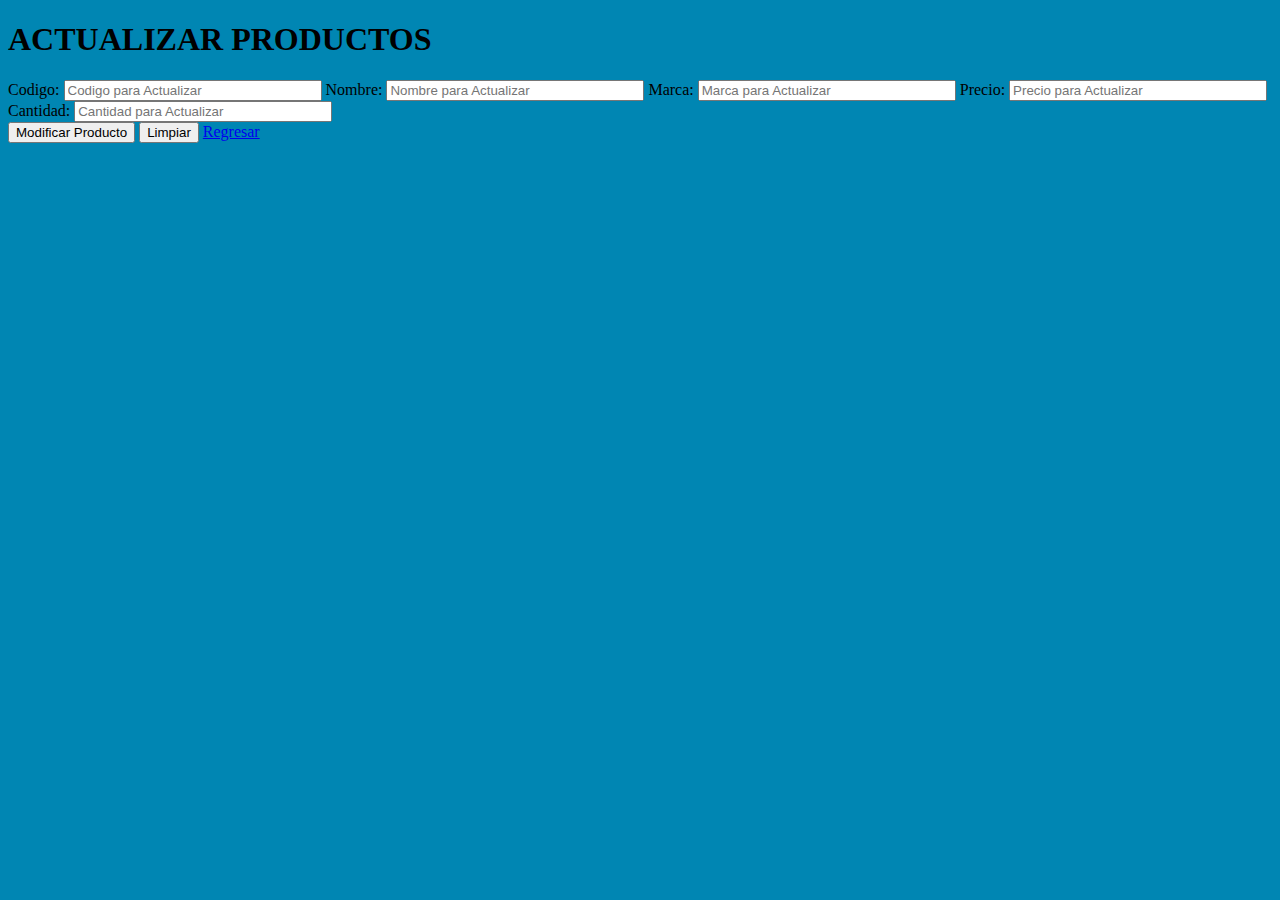
<file: actualizarP.html>
<!doctype html>
<html lang="en">
  <head>
    <!-- Required meta tags -->
    <meta charset="utf-8">
    <meta name="viewport" content="width=device-width, initial-scale=1">

    <!-- Bootstrap CSS -->
    <link href="https://cdn.jsdelivr.net/npm/bootstrap@5.0.1/dist/css/bootstrap.min.css" rel="stylesheet" integrity="sha384-+0n0xVW2eSR5OomGNYDnhzAbDsOXxcvSN1TPprVMTNDbiYZCxYbOOl7+AMvyTG2x" crossorigin="anonymous">


    <script src="https://cdn.jsdelivr.net/npm/bootstrap@5.0.1/dist/js/bootstrap.bundle.min.js" integrity="sha384-gtEjrD/SeCtmISkJkNUaaKMoLD0//ElJ19smozuHV6z3Iehds+3Ulb9Bn9Plx0x4" crossorigin="anonymous"></script>


    <title>Pc Storage</title>
  </head>
  <body style="background-color:#0086b3;">


    <div class="container">
      <h1>ACTUALIZAR PRODUCTOS</h1>
      <form method="POST" action="">


    <label>Codigo:</label>
    <input type="number" class="form-control" style="width: 250px" name="Codigo" placeholder = "Codigo para Actualizar">

    <label>Nombre:</label>
    <input type="text" class="form-control" style="width: 250px" name="Nombre" placeholder = "Nombre para Actualizar">

    <label>Marca:</label>
    <input type="text" class="form-control" style="width: 250px" name="Marca" placeholder = "Marca para Actualizar">

    <label>Precio:</label>
    <input type="number" class="form-control" style="width: 250px" name="Precio" placeholder = "Precio para Actualizar">

    <label>Cantidad:</label>
    <input type="number" class="form-control" style="width: 250px" name="Cantidad" placeholder = "Cantidad para Actualizar">

      <br>
  <button type="submit" class="btn btn-success">Modificar Producto</button>  
  <button type="submit" class="btn btn-dark" onclick="reset()">Limpiar</button>
  <a href="index.html" class="btn btn-info" role="button">Regresar</a>
</form>
    </div>
  </body>
</html>
</file>
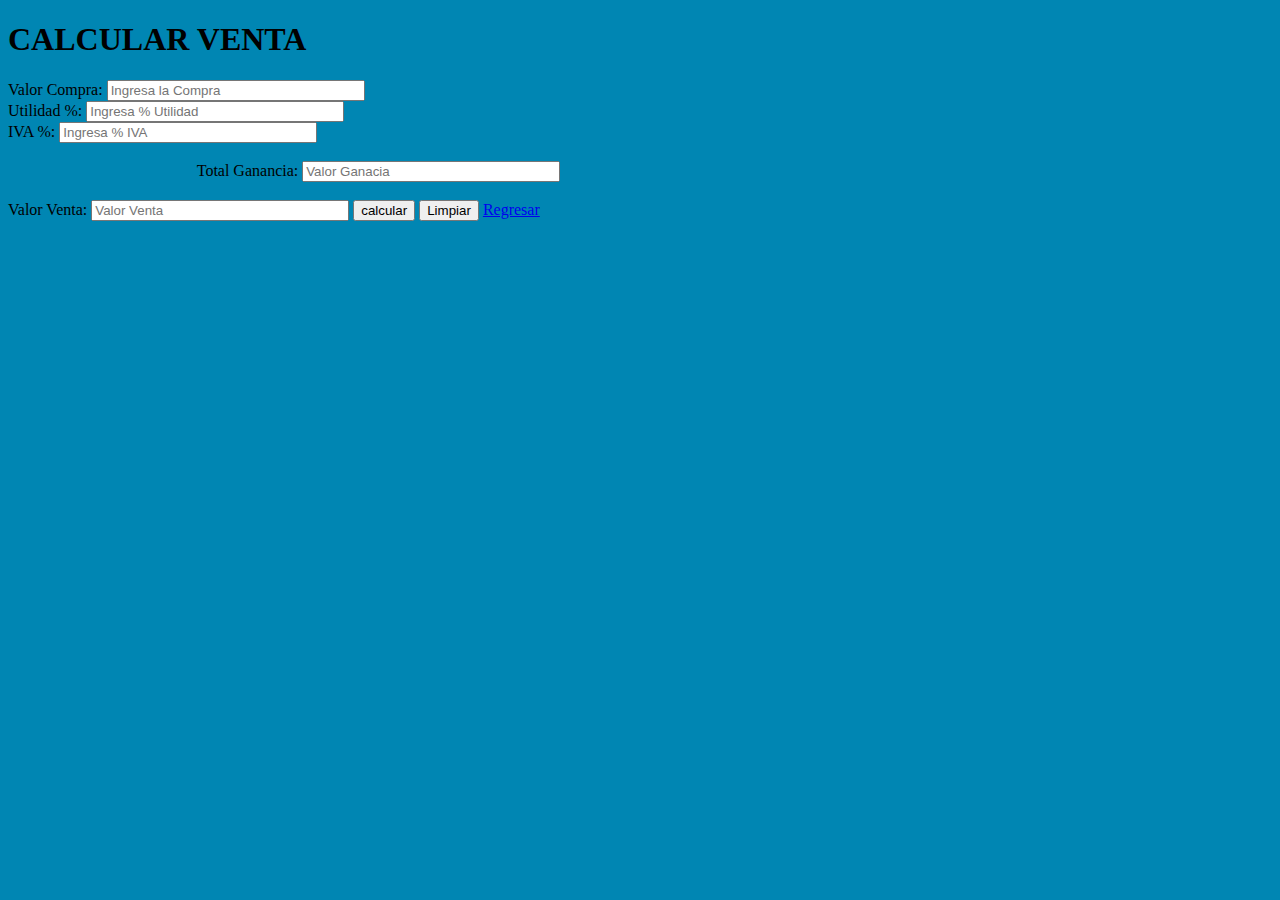
<file: calcventa.html>
<!doctype html>
<html lang="en">
  <head>
    <!-- Required meta tags -->
    <meta charset="utf-8">
    <meta name="viewport" content="width=device-width, initial-scale=1">

    <!-- Bootstrap CSS -->
    <link href="https://cdn.jsdelivr.net/npm/bootstrap@5.0.1/dist/css/bootstrap.min.css" rel="stylesheet" integrity="sha384-+0n0xVW2eSR5OomGNYDnhzAbDsOXxcvSN1TPprVMTNDbiYZCxYbOOl7+AMvyTG2x" crossorigin="anonymous">


    <script src="https://cdn.jsdelivr.net/npm/bootstrap@5.0.1/dist/js/bootstrap.bundle.min.js" integrity="sha384-gtEjrD/SeCtmISkJkNUaaKMoLD0//ElJ19smozuHV6z3Iehds+3Ulb9Bn9Plx0x4" crossorigin="anonymous"></script>


    <title>Pc Storage</title>  
  </head>
  <body style="background-color:#0086b3;"> 

    <div class="container">
      <h1>CALCULAR VENTA</h1>

<script>

function calcular(){
    var a = document.f1.a.value;
    var b = document.f1.b.value;
    var r = document.f1.f.value;
   r=parseFloat(a)*(parseFloat(b)/100);
   document.f1.f.value=r;
    var a = document.f1.a.value;
    var c = document.f1.c.value;
    var r = document.f1.e.value;
   r=parseFloat(a)*(parseFloat(c)/100);
   document.f1.e.value=r;
    var a = document.f1.a.value;
    var e = document.f1.e.value;
    var f = document.f1.f.value;
    var r = document.f1.d.value;
   r=parseFloat(a)+parseFloat(e)+parseFloat(f);
   document.f1.d.value=r;

}   


</script>


<form name="f1" action="calcventa.html" method="POST">
    <div class="form-group">    


    <label for="numero1">Valor Compra:</label>
    <input type="text" class="form-control" style="width: 250px" id="a" placeholder="Ingresa la Compra" name="a">

    <br>
    <label for="numero2">Utilidad %:</label>
    <input type="text" class="form-control" style="width: 250px" id="b" placeholder="Ingresa % Utilidad" name="b">
    <br>

    <label for="numero3">IVA %:</label>
    <input type="text" class="form-control" style="width: 250px" id="c" placeholder="Ingresa % IVA" name="c">

  
    <br><br>  
    <label for="resultado2"></label>
    <input type="text" class="form-control" style="visibility:hidden" id="e" name="e" placeholder="Valor IVA">

    <label for="resultado3">Total Ganancia:</label>
    <input type="text" class="form-control" style="width: 250px" id="f" name="f" placeholder="Valor Ganacia">

    <br><br>  
    <label for="resultado1">Valor Venta:</label>
    <input type="text" class="form-control" style="width: 250px" id="d" name="d" placeholder="Valor Venta">


  <input type="Button" name="" value="calcular" onclick="calcular()" class="btn btn-success">
  <button type="submit" class="btn btn-dark" onclick="reset()">Limpiar</button>
   <a href="index.html" class="btn btn-info" role="button">Regresar</a> 
  </div>
    </form> 
    </div>
  </body>
</html>
</file>
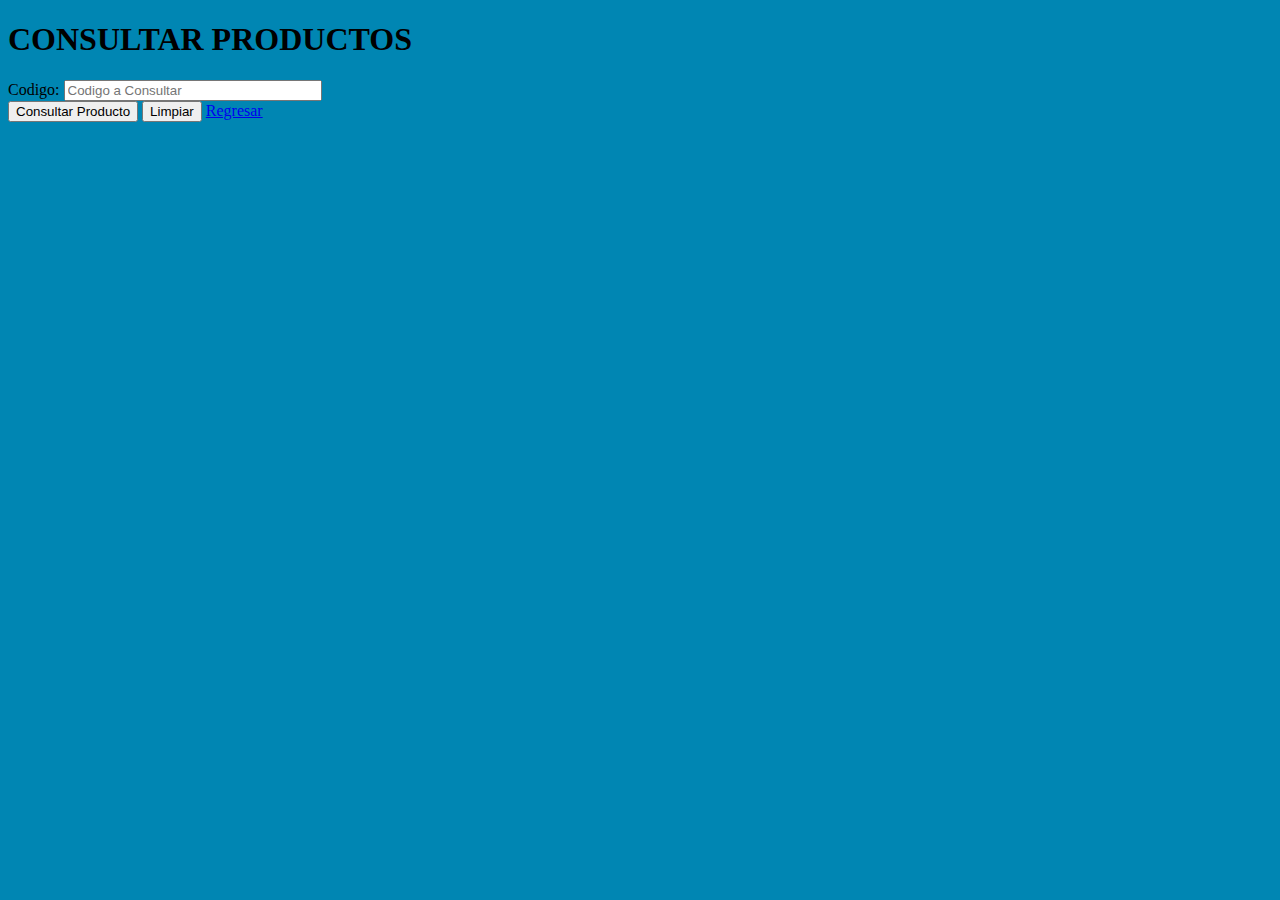
<file: consultarP.html>
<!doctype html>
<html lang="en">
  <head>
    <!-- Required meta tags -->
    <meta charset="utf-8">
    <meta name="viewport" content="width=device-width, initial-scale=1">

    <!-- Bootstrap CSS -->
    <link href="https://cdn.jsdelivr.net/npm/bootstrap@5.0.1/dist/css/bootstrap.min.css" rel="stylesheet" integrity="sha384-+0n0xVW2eSR5OomGNYDnhzAbDsOXxcvSN1TPprVMTNDbiYZCxYbOOl7+AMvyTG2x" crossorigin="anonymous">


    <script src="https://cdn.jsdelivr.net/npm/bootstrap@5.0.1/dist/js/bootstrap.bundle.min.js" integrity="sha384-gtEjrD/SeCtmISkJkNUaaKMoLD0//ElJ19smozuHV6z3Iehds+3Ulb9Bn9Plx0x4" crossorigin="anonymous"></script>


    <title>Pc Storage</title>
  </head>
  <body style="background-color:#0086b3;">


    <div class="container">
      <h1>CONSULTAR PRODUCTOS</h1>
      <form method="POST" action="">

    <label>Codigo:</label>
    <input type="number" class="form-control" style="width: 250px" name="Codigo" placeholder = "Codigo a Consultar">

      <br>  
  <button type="submit" class="btn btn-primary">Consultar Producto</button>  
  <button type="submit" class="btn btn-dark" onclick="reset()">Limpiar</button>
  <a href="index.html" class="btn btn-info" role="button">Regresar</a>
</form>
    </div>
  </body>
</html>
</file>
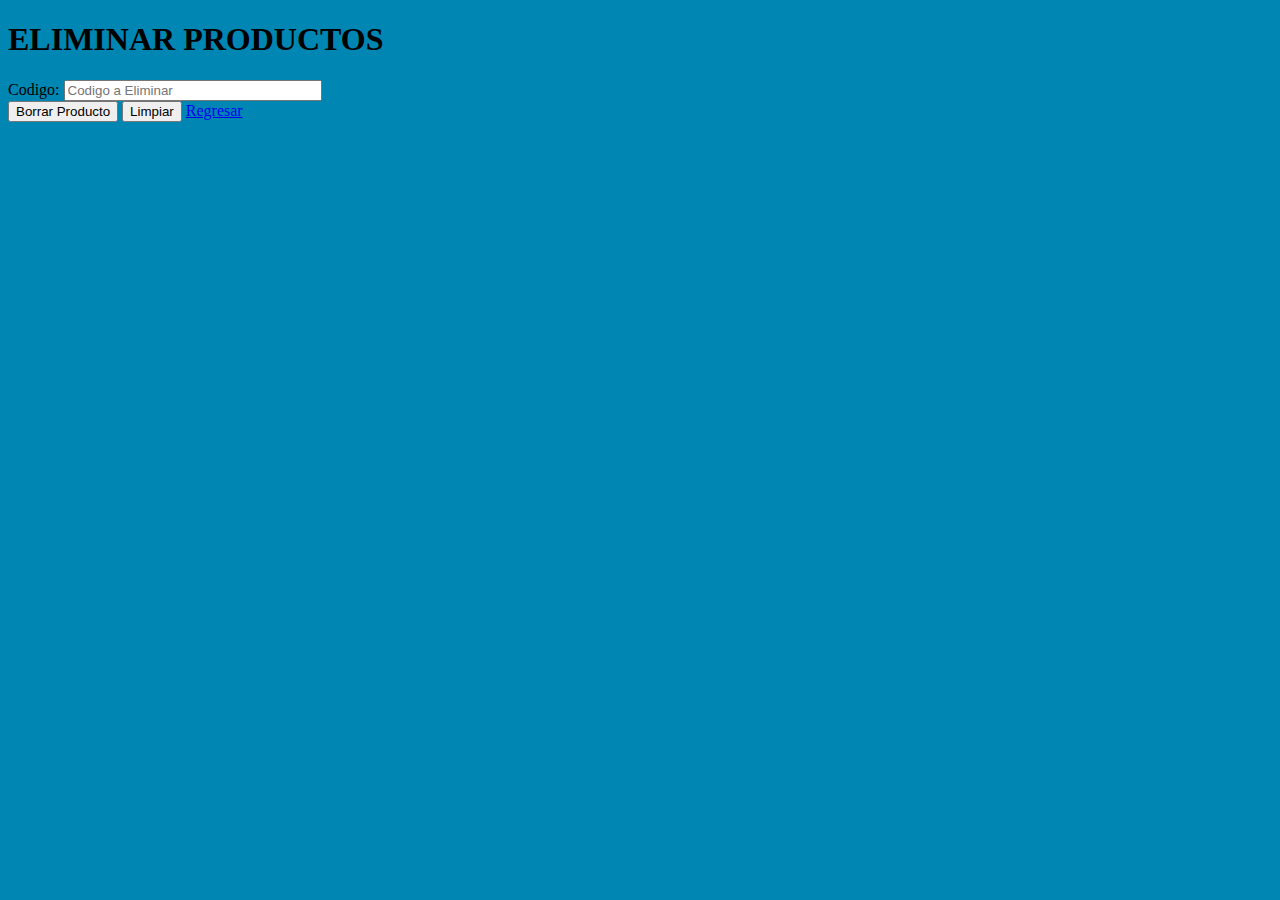
<file: eliminarP.html>
<!doctype html>
<html lang="en">
  <head>
    <!-- Required meta tags -->
    <meta charset="utf-8">
    <meta name="viewport" content="width=device-width, initial-scale=1">

    <!-- Bootstrap CSS -->
    <link href="https://cdn.jsdelivr.net/npm/bootstrap@5.0.1/dist/css/bootstrap.min.css" rel="stylesheet" integrity="sha384-+0n0xVW2eSR5OomGNYDnhzAbDsOXxcvSN1TPprVMTNDbiYZCxYbOOl7+AMvyTG2x" crossorigin="anonymous">


    <script src="https://cdn.jsdelivr.net/npm/bootstrap@5.0.1/dist/js/bootstrap.bundle.min.js" integrity="sha384-gtEjrD/SeCtmISkJkNUaaKMoLD0//ElJ19smozuHV6z3Iehds+3Ulb9Bn9Plx0x4" crossorigin="anonymous"></script>


    <title>Pc Storage</title>
  </head>
  <body style="background-color:#0086b3;">


    <div class="container">
      <h1>ELIMINAR PRODUCTOS</h1>
      <form method="POST" action="">


    <label>Codigo:</label>
    <input type="number" class="form-control" style="width: 250px" name="Codigo" placeholder = "Codigo a Eliminar">


      <br>
  <button type="submit" class="btn btn-danger">Borrar Producto</button>  
  <button type="submit" class="btn btn-dark" onclick="reset()">Limpiar</button>
  <a href="index.html" class="btn btn-info" role="button">Regresar</a>
</form>
    </div>
    </body>
  </html>
</file>
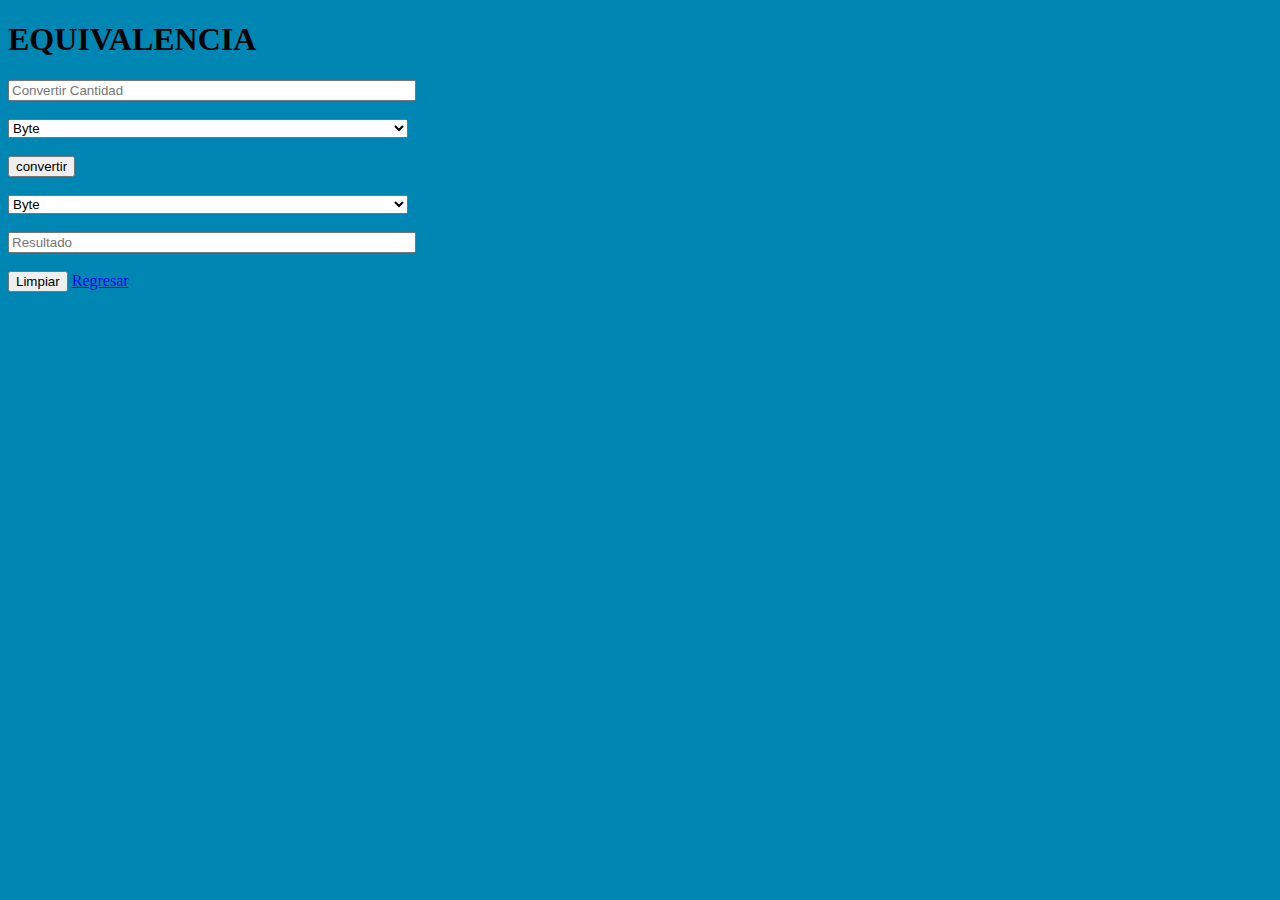
<file: equivalencia.html>
<!doctype html>
<html lang="en">
  <head>
    <!-- Required meta tags -->
    <meta charset="utf-8">
    <meta name="viewport" content="width=device-width, initial-scale=1">

    <!-- Bootstrap CSS -->
    <link href="https://cdn.jsdelivr.net/npm/bootstrap@5.0.1/dist/css/bootstrap.min.css" rel="stylesheet" integrity="sha384-+0n0xVW2eSR5OomGNYDnhzAbDsOXxcvSN1TPprVMTNDbiYZCxYbOOl7+AMvyTG2x" crossorigin="anonymous">
    <script src="https://cdn.jsdelivr.net/npm/bootstrap@5.0.1/dist/js/bootstrap.bundle.min.js" integrity="sha384-gtEjrD/SeCtmISkJkNUaaKMoLD0//ElJ19smozuHV6z3Iehds+3Ulb9Bn9Plx0x4" crossorigin="anonymous"></script>


    <title>Pc Storage</title>  
  </head>
  <body style="background-color:#0086b3;"> 

    <div class="container">
      <h1>EQUIVALENCIA</h1>


<script>
function convertir(){
    var a = document.f1.a.value;
    var b = document.f1.b1.value;
    var x = document.f1.b2.value;
    var r = document.f1.c.value;
    r=(parseFloat(a)*parseFloat(x))/parseFloat(b);
    document.f1.c.value=r;
}
</script>   

<form name="f1" action="equivalencia.html" method="POST">
    <div class="form-group">


  
    <input type="text" class="form-control" id="a" name="a" placeholder="Convertir Cantidad" style="width: 400px">

    <br><br>
    <select id="b1" name="b1" class="form-control"style="width: 400px">
      <option value="1000000000000" style="color: blue" >Byte</option>
      <option value="1000000000" style="color: blue" >Kilobyte</option>
      <option value="1000000" style="color: blue" >Megabyte</option>
      <option value="1000" style="color: blue">Gigabyte</option>
      <option value="1" style="color: blue">Terabyte</option>
    </select>
    <br><br> 

    <input type="Button" name="" value="convertir" onclick="convertir()" class="btn btn-success">


    <br><br> 
    <select id="b2" name="b2" class="form-control"style="width: 400px">
      <option value="10000000000000" style="color: green" >Byte</option>
      <option value="1000000000" style="color: green" >Kilobyte</option>
      <option value="1000000" style="color: green" >Megabyte</option>
      <option value="1000" style="color: green">Gigabyte</option>
      <option value="1" style="color: green">Terabyte</option>
    </select>

    <br><br> 

  
    <input type="text" class="form-control" id="c" name="c" placeholder="Resultado"style="width: 400px">



    <br><br> 
    <button type="submit" class="btn btn-dark" onclick="reset()">Limpiar</button>
    <a href="index.html" class="btn btn-info" role="button">Regresar</a> 
    </div>
  </form>
  </div>
</body>
</html>
</file>
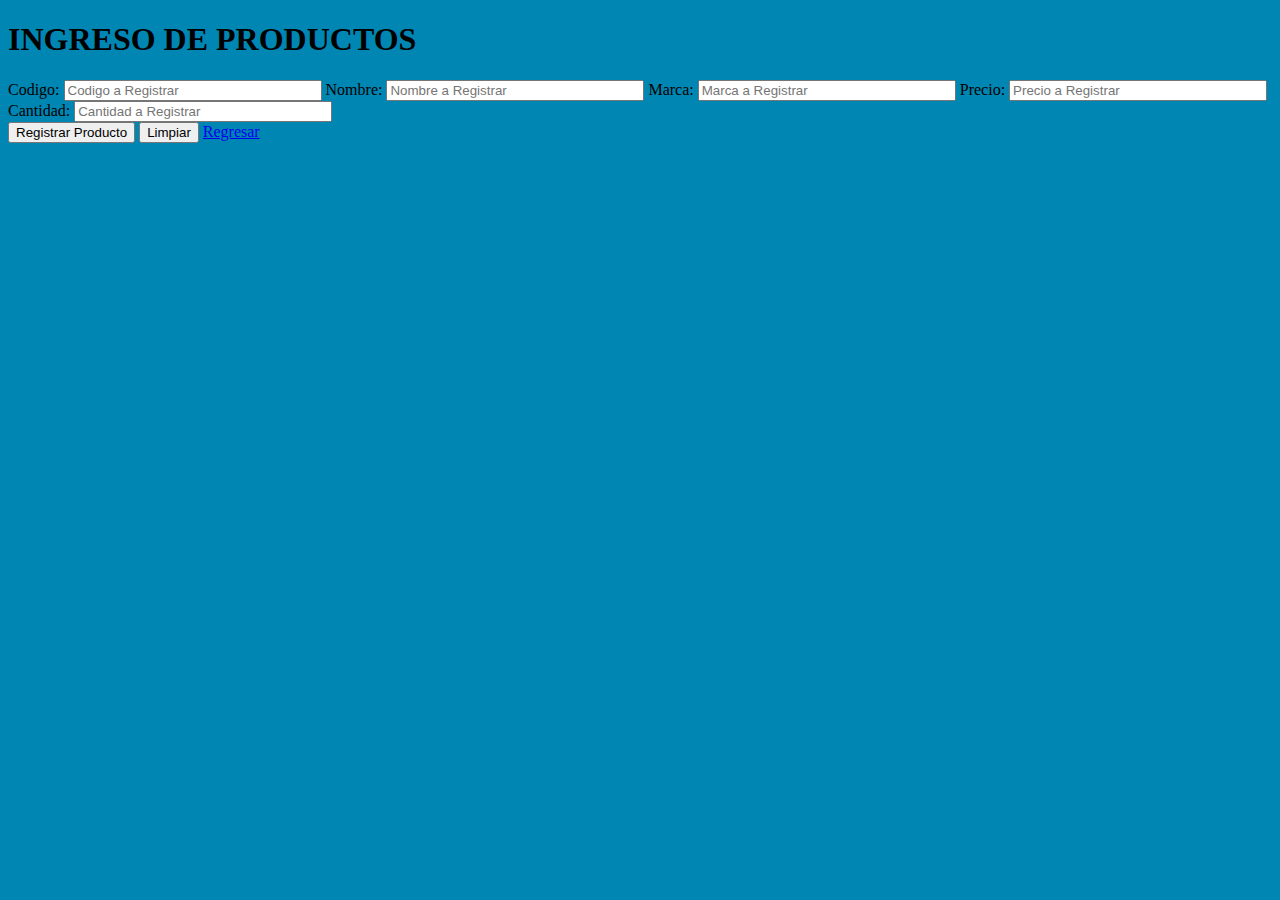
<file: ingresarP.html>
<!doctype html>
<html lang="en">
  <head>
    <!-- Required meta tags -->
    <meta charset="utf-8">
    <meta name="viewport" content="width=device-width, initial-scale=1">

    <!-- Bootstrap CSS -->
    <link href="https://cdn.jsdelivr.net/npm/bootstrap@5.0.1/dist/css/bootstrap.min.css" rel="stylesheet" integrity="sha384-+0n0xVW2eSR5OomGNYDnhzAbDsOXxcvSN1TPprVMTNDbiYZCxYbOOl7+AMvyTG2x" crossorigin="anonymous">


    <script src="https://cdn.jsdelivr.net/npm/bootstrap@5.0.1/dist/js/bootstrap.bundle.min.js" integrity="sha384-gtEjrD/SeCtmISkJkNUaaKMoLD0//ElJ19smozuHV6z3Iehds+3Ulb9Bn9Plx0x4" crossorigin="anonymous"></script>


    <title>Pc Storage</title>  
  </head>
  <body style="background-color:#0086b3;"> 

    <div class="container">
      <h1>INGRESO DE PRODUCTOS</h1>
      <form method="POST" action="">      


    <label>Codigo:</label>
    <input type="number" class="form-control" style="width: 250px" name="Codigo" placeholder = "Codigo a Registrar">

    <label>Nombre:</label>
    <input type="text" class="form-control" style="width: 250px" name="Nombre" placeholder = "Nombre a Registrar">

    <label>Marca:</label>
    <input type="text" class="form-control" style="width: 250px" name="Marca" placeholder = "Marca a Registrar">

    <label>Precio:</label>
    <input type="number" class="form-control" style="width: 250px" name="Precio" placeholder = "Precio a Registrar">

    <label>Cantidad:</label>
    <input type="number" class="form-control" style="width: 250px" name="Cantidad" placeholder = "Cantidad a Registrar">

      <br>
  <button type="submit" class="btn btn-success">Registrar Producto</button>
  <button type="submit" class="btn btn-dark" onclick="reset()">Limpiar</button>
  <a href="index.html" class="btn btn-info" role="button">Regresar</a>
</form>
    </div>
  </body>
</html>
</file>
